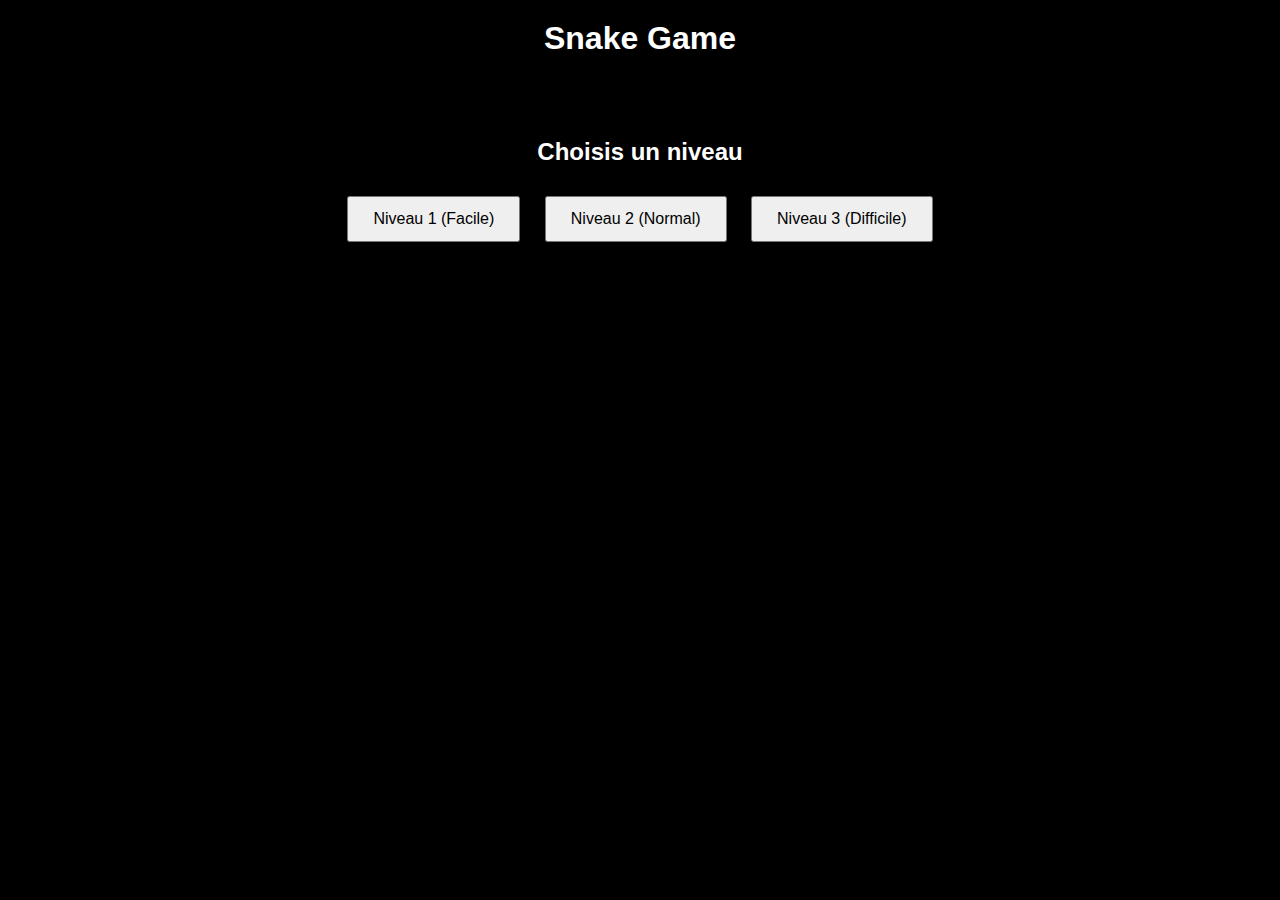
<file: index.html>
<!DOCTYPE html>
<html lang="fr">
<head>
<meta charset="UTF-8">
<meta name="viewport" content="width=device-width, initial-scale=1.0">
<title>Snake Game</title>

<style>
    body {
        margin: 0;
        background: black;
        color: white;
        font-family: Arial, sans-serif;
        display: flex;
        flex-direction: column;
        align-items: center;
    }

    h1 {
        margin-top: 20px;
    }

    #menu, #gameOverScreen {
        margin-top: 40px;
        text-align: center;
    }

    button {
        padding: 12px 24px;
        margin: 10px;
        font-size: 16px;
        cursor: pointer;
    }

    canvas {
        margin-top: 20px;
        border: 2px solid #555;
        display: none;
        touch-action: none;
    }
</style>
</head>
<body>

<h1>Snake Game</h1>

<!-- MENU -->
<div id="menu">
    <h2>Choisis un niveau</h2>
    <button onclick="startGame(1)">Niveau 1 (Facile)</button>
    <button onclick="startGame(2)">Niveau 2 (Normal)</button>
    <button onclick="startGame(3)">Niveau 3 (Difficile)</button>
</div>

<!-- GAME OVER -->
<div id="gameOverScreen" style="display:none;">
    <h2>Game Over</h2>
    <button onclick="replay()">Rejouer</button>
    <button onclick="backToMenu()">Menu</button>
</div>

<canvas id="gameCanvas" width="420" height="420"></canvas>

<script src="script.js"></script>
</body>
</html>
</file>
